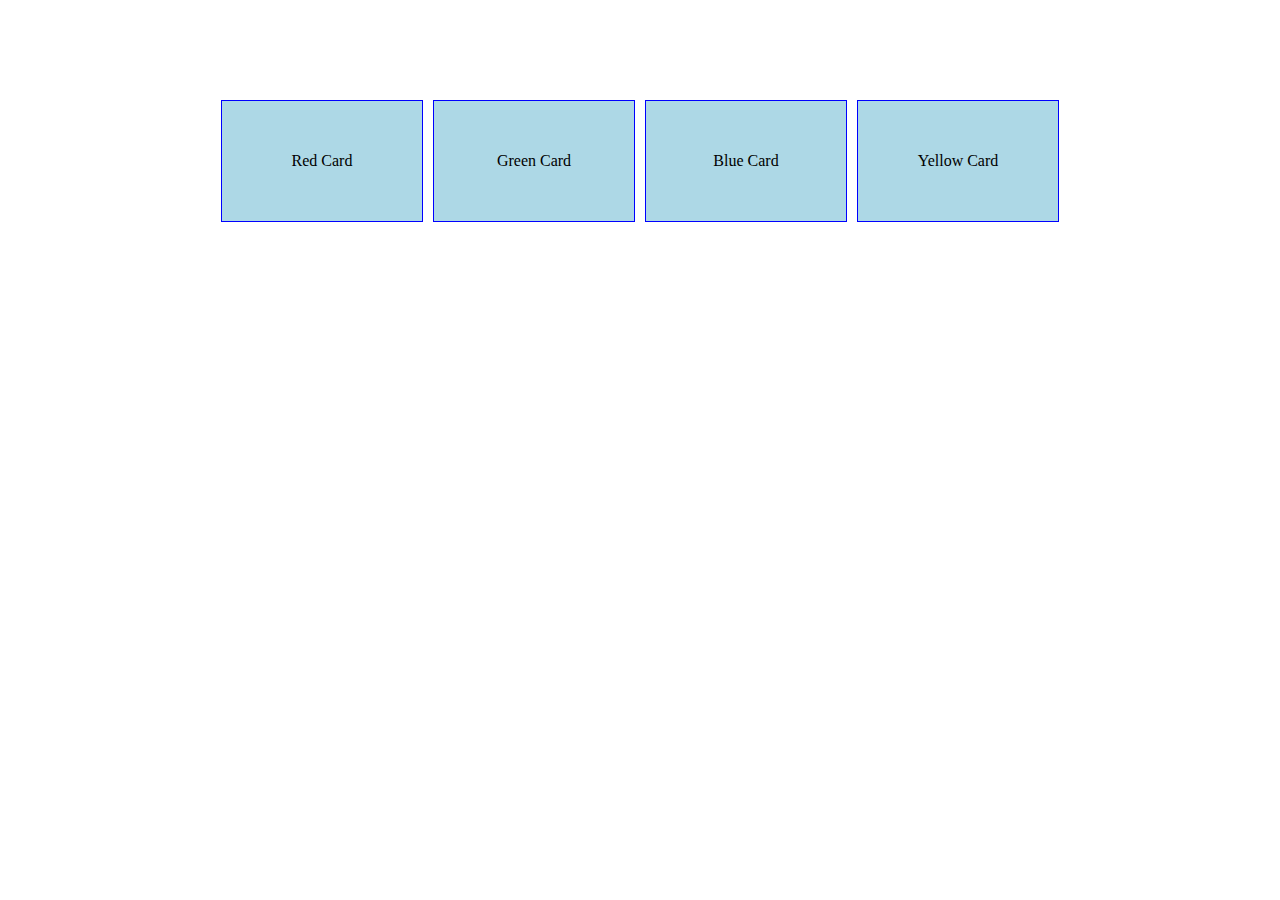
<file: Simple Card/index.html>
<!DOCTYPE html>
<html lang="en">
<head>
    <meta charset="UTF-8">
    <meta name="viewport" content="width=device-width, initial-scale=1.0">
    <title>Simple Card Design</title>
    <link rel="stylesheet" href="./css/simpleCard.css">
</head>
<body>
    <div id="card-container">
        <div class="card">Red Card</div>
        <div class="card">Green Card</div>
        <div class="card">Blue Card</div>
        <div class="card">Yellow Card</div>
    </div>
</body>
</html>
</file>
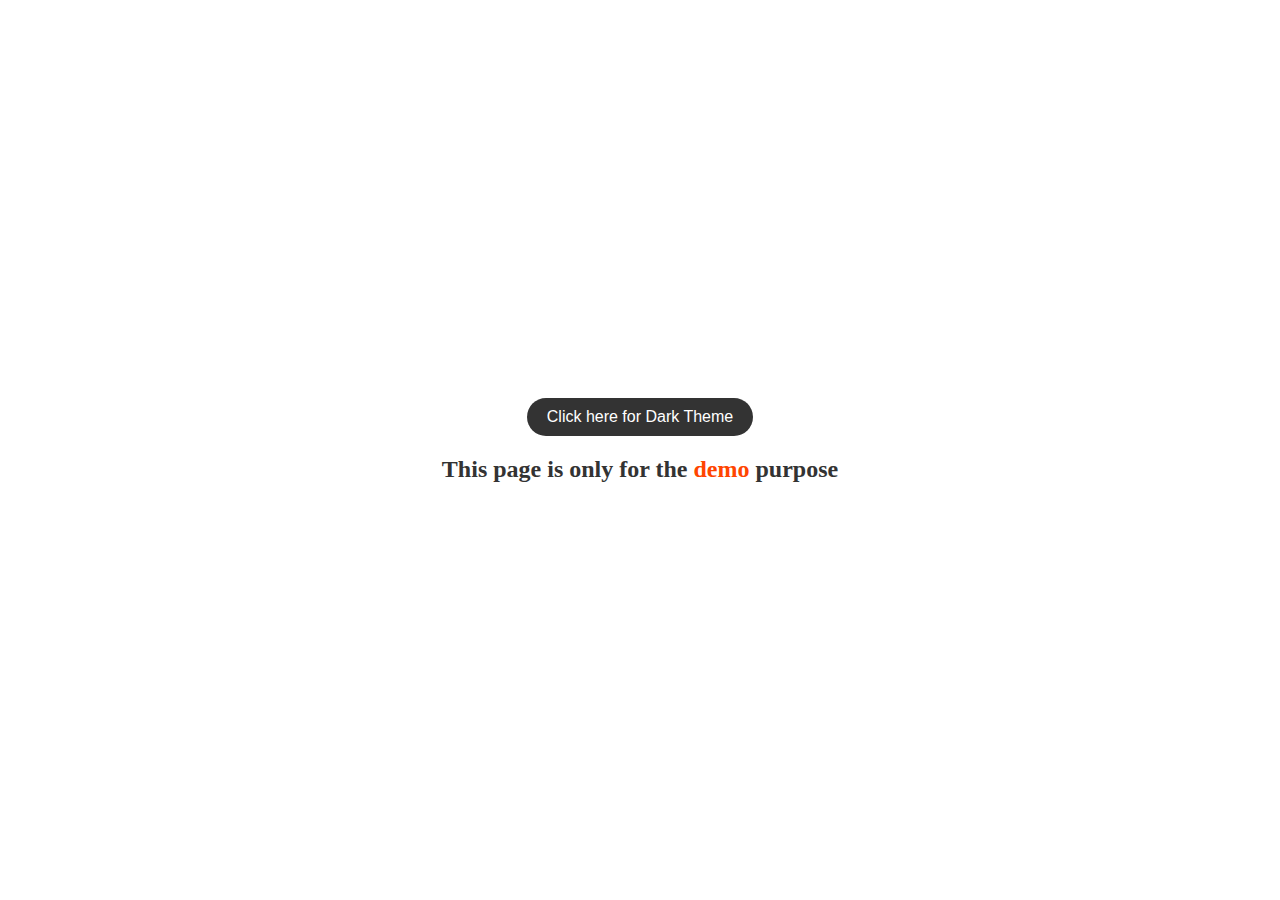
<file: Theme_Changer(demo code)/index.html>
<!DOCTYPE html>
<html lang="en">
<head>
    <meta charset="UTF-8">
    <meta name="viewport" content="width=device-width, initial-scale=1.0">
    <title>Theme Switcher</title>
    <link rel="stylesheet" href="./css/style.css">
</head>
<body>
    <button id="theme-toggle">Click here for Dark Theme</button>
    <h2>This page is only for the <span>demo</span> purpose</h2>
    <script src="./js/script.js"></script>
</body>
</html>
</file>
<file: Simple Card/css/simpleCard.css>
.card{
    width:200px;
    height:120px;
    border:1px solid blue;
    background-color: #ADD8E6;
    display: inline-flex;
    justify-content: center;
    align-items: center;
}

#card-container{
    display: flex;
    justify-content: center;
    margin-top: 100px;
    gap: 10px;
}

.card:hover:first-child{
    background-color: red;
}
.card:hover:nth-child(2){
    background-color: green;
}
.card:hover:nth-child(3){
    background: blue;
}
.card:hover:nth-child(4){
    background: yellow;
}
</file>
<file: Theme_Changer(demo code)/css/style.css>
:root {
    --bg-color: #fff;      /* Default background color */
    --text-color: #333;    /* Default text color */
  }
  
  body {
    background-color: var(--bg-color);
    color: var(--text-color);
    transition: background-color 0.3s, color 0.3s;
    /* Styles for aligning the button are as follows  */
    display: flex;
    flex-direction: column;
    align-items: center;
    justify-content: center;
    height: 100vh;
    margin: 0;
    
  }

  span{
    color:orangered;
  }

  button{
    font-size: 16px;
    padding: 10px 20px;
    border: none;
    border-radius: 20px;
  }
</file>
